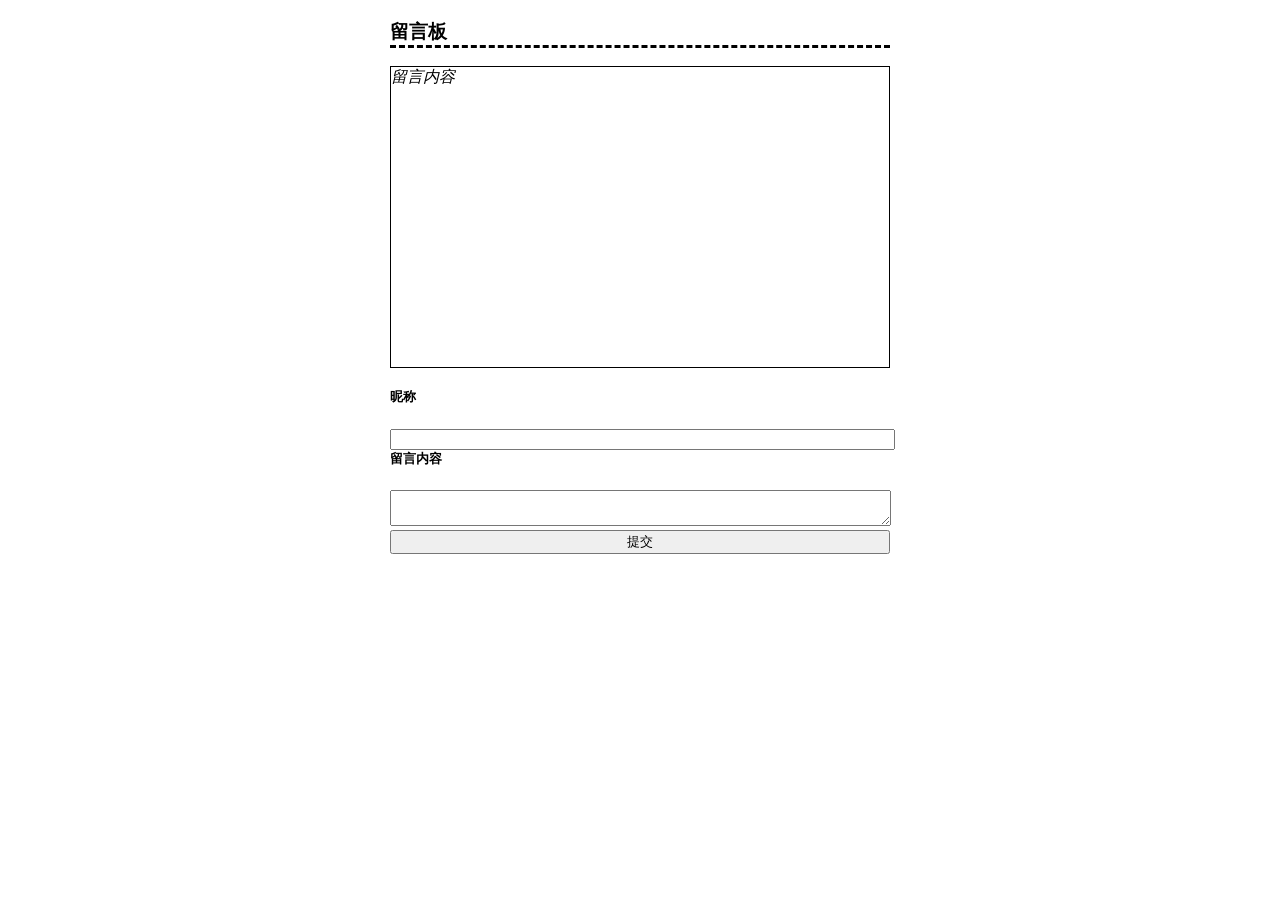
<file: linshi.html>
<!DOCTYPE html>
<meta http-equiv="Content-Type" content="text/html; charset=utf-8"/>
    <title></title>
    <script src="http://libs.baidu.com/jquery/2.0.0/jquery.min.js"></script>
    
    <style>
        #rong{
            border:0px solid pink;
            width:500px;
            margin:0 auto; 
            
        }
        h3{
            border-bottom:dashed;
        }
        #liuyan{
            border:1px solid black;
            height: 300px;
            margin-bottom:20px;
        }
        h5{
            margin-top:0px;
        }
        p{
            position:relative;
        }
        #name{
             width:497px;
        }
        #btn{
            width:100%;
        }
        #neirong{
            width:495px;
        }
        span{
            position:absolute;
            right:100px;
        }
        .times{
           position:absolute;
            right:0;
        }
        .yellow{
        	background-color: yellow;
        }
        
        .yc{
        	display: none;
        }
    </style>
    <script>
    	$().ready(function(){    //准备开始函数
    		$('#name').val($('#name').attr("defaultValue"));       //给昵称框添加默认值
    		$('#neirong').val($('#neirong').attr("defaultValue")); //给内容框添加默认值
    		 
    		$('#name').focus(function(){                            //昵称框得到焦点事件
    			if($('#name').val()==$('#name').attr('defaultValue')){    //如果昵称框的值等于默认值 
    				$('#name').val("");                                  //昵称框的值 附空值
    			}
    		})
    		
    		$('#neirong').focus(function(){                             //内容框得到焦点事件
    			if($('#neirong').val()==$('#neirong').attr('defaultValue')){ //如果内容框的值等于默认值 
    				$('#neirong').val("");                                  //内容框的值 附空值
    			}
    		})
    	//---------------------------------------------------------
    	//失去焦点
    		$('#name').blur(function(){                  //昵称框失去焦点事件
    			if($('#name').val()==""){               //如果值等于空
    				$('#name').val($(this).attr('defaultValue'));       //昵称框的值 附默认值
    			}
    		})
    		
    		$('#neirong').blur(function(){              //内容框失去焦点事件
    			if($('#neirong').val()==""){            //如果值等于空
    				$('#neirong').val($(this).attr('defaultValue'));     //内容框的值 附默认值
    			}
    		})
    		//------------------------------------------------上传留言
    		var num =0;     //这个变量 是给第几条留言的中的 “几” 全局变量
    		$('#btn').click(function(){         //获取点击按钮
    			num++;                          //每点击一下意味着上传了一条留言  所以num++
    			var s=new Date();               //这个是实现 时分秒的一个实例化 
    			var h=s.getHours();             //获取当前时间小时
    			var m=s.getMinutes();           //获取当前时间分钟
    			var mm=s.getSeconds();          //获取当前时间秒
    			var ni=$('#name').val();        //获取昵称框的值
    			var nei=$('#neirong').val();    //获取内容框的值
                                                //这个xin 是拼接  具体怎么拼接的看下面的样式代码 （就是HTML元素那些）
    			var xin=$("<p > <i>"+ni+":&nbsp;</i><b>&nbsp;"+nei+"</b><span class='yc' id='x'><a>删除</a><strong>第"+num+"条&nbsp;</strong></span><span class='times'>"+h+"时"+m+"分"+mm+"秒</span></p>");
    			$('#liuyan').append(xin);       //把新拼接的内容追加到大的留言框里面就是那个height 300px  的里面  实现上传留言的操作
    			$('em').css('display','none');  //已经有内容了，就把提示消息的css样式 display 设置为none
    		})
    	
    		
    		//--------------------------------------------------   把后面添加的元素 设置样式   
    		$(document).on('mouseover','p',function(){            //因为上传的留言是后面添加上去的 它没有默认事件 属性 所以要使用on 这条代码意思是为p标签添加一个移入事件
 /* 为上传的留言添加背景颜色*/   			$(this).attr('class','yellow');                     /*把这个事件的class属性 
                                                                    取名叫做yellow 这个yellow 已经在style里面已经设置了 
                                                                     只要这个事件激发就会创建一个类 从而style的css样式起作用*/
 /*这个是留言信息   删除字符和时间的显示 */  $(this).find('#x').removeAttr('class','yc');  //   #x 其实是上面字符串拼接的一个<span>标签的id 留言的时间信息 及删除都是这个代码显示  			
    		})                                                                          //为什么要 removeAttr 呢？  因为上面style已经设置了包含信息的字段不显示了   所以这里想让他显示就要移除   
    		
    		//-------------------------------------- 				把后面添加的元素 设置样式
    		$(document).on('mouseout','p',function(){           //因为上传的留言是后面添加上去的 它没有默认事件 属性 所以要使用on 这条代码意思是为p标签添加一个移出事件
    			$(this).removeAttr('class','yellow');           //当鼠标移除 就移除留言的背景颜色    
                
    			$(this).find('#x').attr('class','yc');         //因为移入的代码已经给 移除掉上面的style样式了 ，所以这里要重新设置一下
    		})
    		
    		//----------------------------------------------------------------- 点击删除就删除
    		$(document).on('click','a',function(){    //a标签是后面添加的 所以使用on 这个代码是把a添加yg click事件
    			
    			var a=confirm('是否删除')           //弹窗询问是否删除
    			if(a){                              //如果点击 是
    				num--;                         // 还记得这个num吗 在上面是全局变量
    				$(this).parents().parents('p').remove();   //a 便签的第一个parents是span但是span被p包裹所以还有一个parents 找到了p段落 给移除
    				var allstrong=$('#liuyan').find('strong');  //找到留言板中所有的 strong 存储
    				for (var i=0; i<allstrong.length;i++) {      //i<找到的strong
    				$(allstrong[i]).text("第"+(i+1)+"条");       //第i条 strong便签的内容 赋值为i+1条 为什么i+1呢？ 因为i是0开始
    				}
    					if(num==0){   //如果当num-- 变成0了 就相当于没有留言了 ，那么留言板的提示消息 显示出来
    						$('em').css('display','block')          //设置em的display 为显示 也就是block
    					}
    			}
    			
    		})
    	
    	})
    </script>
</head>
<body>
    <div id="rong">
        <h3>留言板</h3>
        <div id="liuyan">
            <em>留言内容</em>
           <!--<p>
               <i>这里是昵称</i>
               <b>这里是内容</b>
               <span>
                   <a>删除</a>
                   <strong>第一条</strong>
               </span>
              <span class="times">3时2分一秒</span>
           </p>-->
        </div>
        <h5>昵称</h5>
        <input type="text" id="name"  defaultValue="你的昵称"/>
        <h5>留言内容</h5>
        <textarea id="neirong" defaultValue="你要说得话"></textarea>
       <input type="button" value="提交" id="btn" />
    </div>
</body>
</html>
</file>
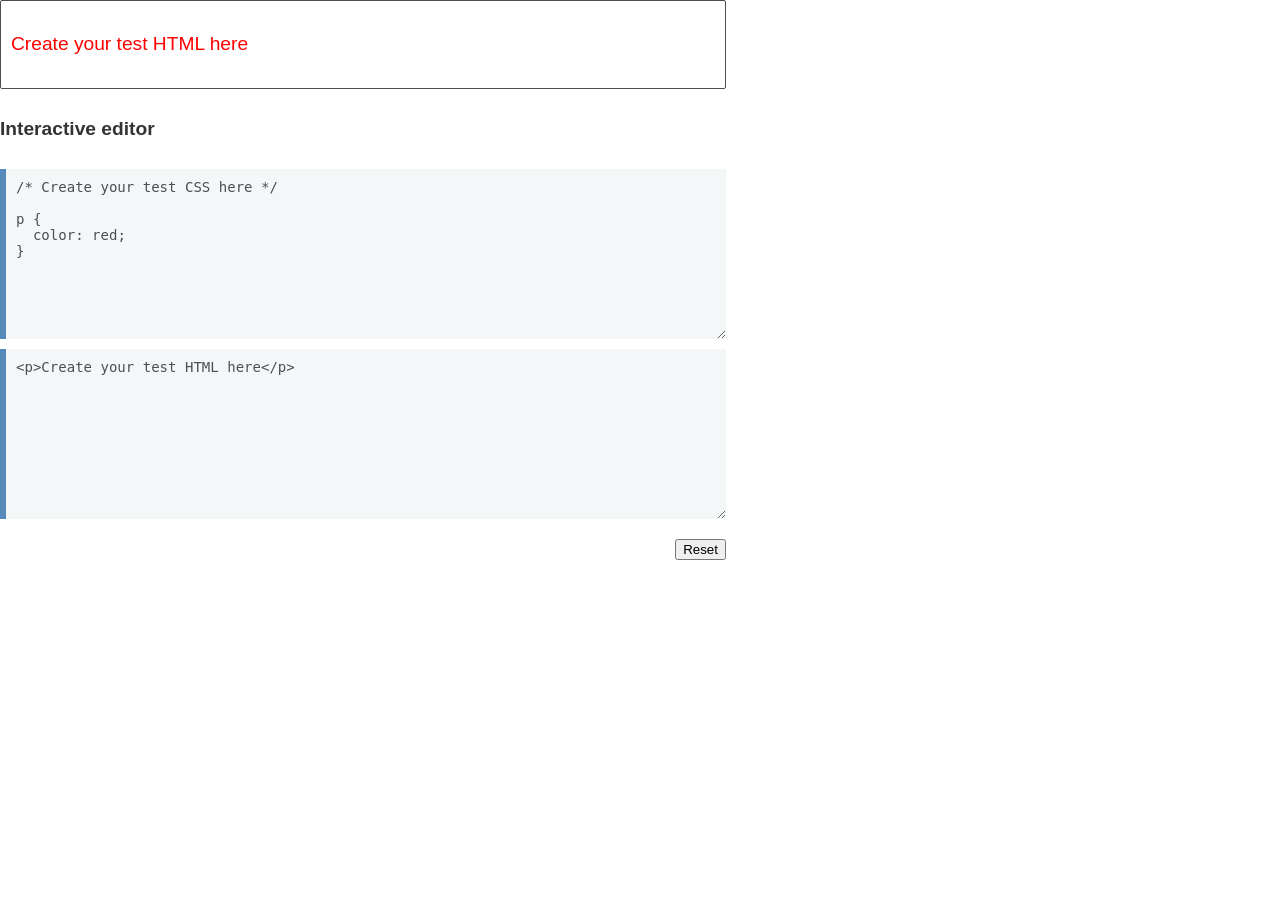
<file: mdn/getting-started/experiment-sandbox.html>
<!DOCTYPE html>
<html lang="en-us">
<head>
    <meta charset="utf-8" />
    <meta name="viewport" content="width=device-width" />
    <title>Unstyled example</title>
    <link rel="stylesheet" href="../styles.css">


    <style class="editable">
    /* Create your test CSS here */

    p {
      color: red;
    }
    </style>
</head>

<body>
    <section class="preview">
        <p>Create your test HTML here</p>
    </section>

    <textarea class="playable playable-css" style="height: 160px;">
/* Create your test CSS here */

p {
  color: red;
}
    </textarea>

    <textarea class="playable playable-html" style="height: 160px;">
<p>Create your test HTML here</p>
    </textarea>

    <div class="playable-buttons">
        <input id="reset" type="button" value="Reset">
    </div>
</body>
<script src="../playable.js"></script>

</html>
</file>
<file: mdn/styles.css>
/* Some default styling for cookbook examples */
/* 
rgb(53,43,34)
rgb(75,70,74)
rgb(95,97,110)
rgb(137,151,188)
rgb(160,178,226)
*/
body { 
    background-color: #fff;
    color: #333;
    font: 1.2em / 1.5 Helvetica Neue, Helvetica, Arial, sans-serif;
    padding: 0;
    margin: 0;
}

/* styles for the editor */

.playable {
    font-family: monospace;
    display: block;
    margin-bottom: 10px;
    background-color: #F4F7F8;
    border: none;
    border-left: 6px solid #558ABB;
    color: #4D4E53;
    width: 90%;
    max-width: 700px;
    padding: 10px 10px 0px;
    font-size: 90%;
  }

  .playable-css {
    height: 80px;
  }

  .playable-html {
    height: 160px;
  }

  .playable-buttons {
    text-align: right;
    width: 90%;
    max-width: 700px;
    padding: 5px 10px 5px 26px;
    font-size: 100%;
  }

  .preview {
    width: 90%;
    max-width: 700px;
    border: 1px solid #4D4E53;
    border-radius: 2px;
    padding: 10px 14px 10px 10px;
    margin-bottom: 10px;
  }

  .preview input {
    display: block;
    margin: 5px;
  }
</file>
